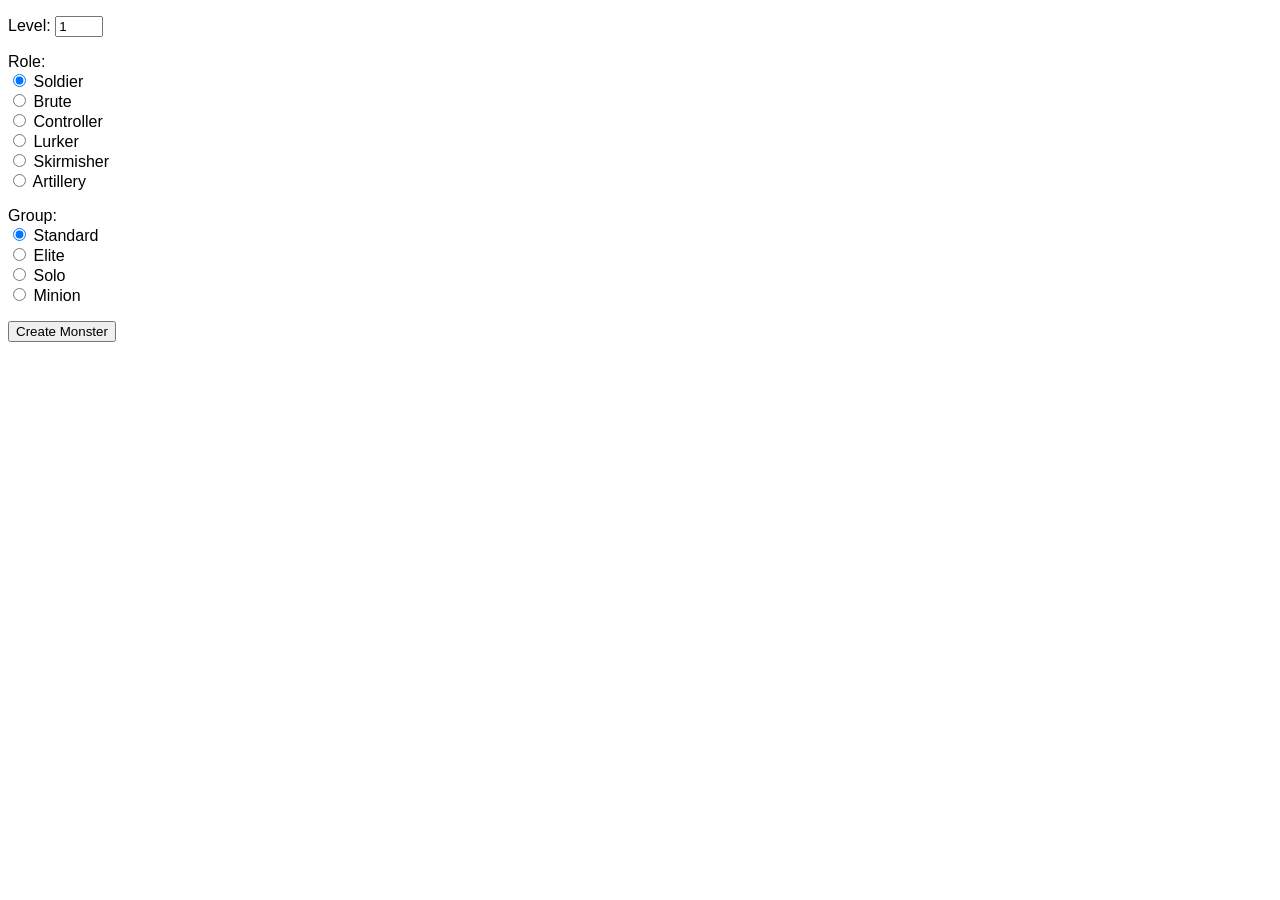
<file: index.html>
<!DOCTYPE html>
<html>
    <head>
        <title>4e Monster Maker</title>
        <link rel="stylesheet" href="style.css">
    </head>
    <body>
        <form action="monster_block.html" method="get">
            <p>
                Level: <input type="number" name="level" min="1" max="30" value="1" required>
            </p>
            <p>
                Role:
                <br><input type="radio" name="role" value="Soldier" checked>
                <label for="role">Soldier</label>
                <br><input type="radio" name="role" value="Brute">
                <label for="role">Brute</label>
                <br><input type="radio" name="role" value="Controller">
                <label for="role">Controller</label>
                <br><input type="radio" name="role" value="Lurker">
                <label for="role">Lurker</label>
                <br><input type="radio" name="role" value="Skirmisher">
                <label for="role">Skirmisher</label>
                <br><input type="radio" name="role" value="Artillery">
                <label for="role">Artillery</label>
            </p>
            <p>
                Group:
                <br><input type="radio" name="group" value="Standard" checked>
                <label for="group">Standard</label>
                <br><input type="radio" name="group" value="Elite">
                <label for="group">Elite</label>
                <br><input type="radio" name="group" value="Solo">
                <label for="group">Solo</label>
                <br><input type="radio" name="group" value="Minion">
                <label for="group">Minion</label>
            </p>
            <p>
                <input type="submit" value="Create Monster">
            </p>
        </form>
    </body>
</html>
</file>
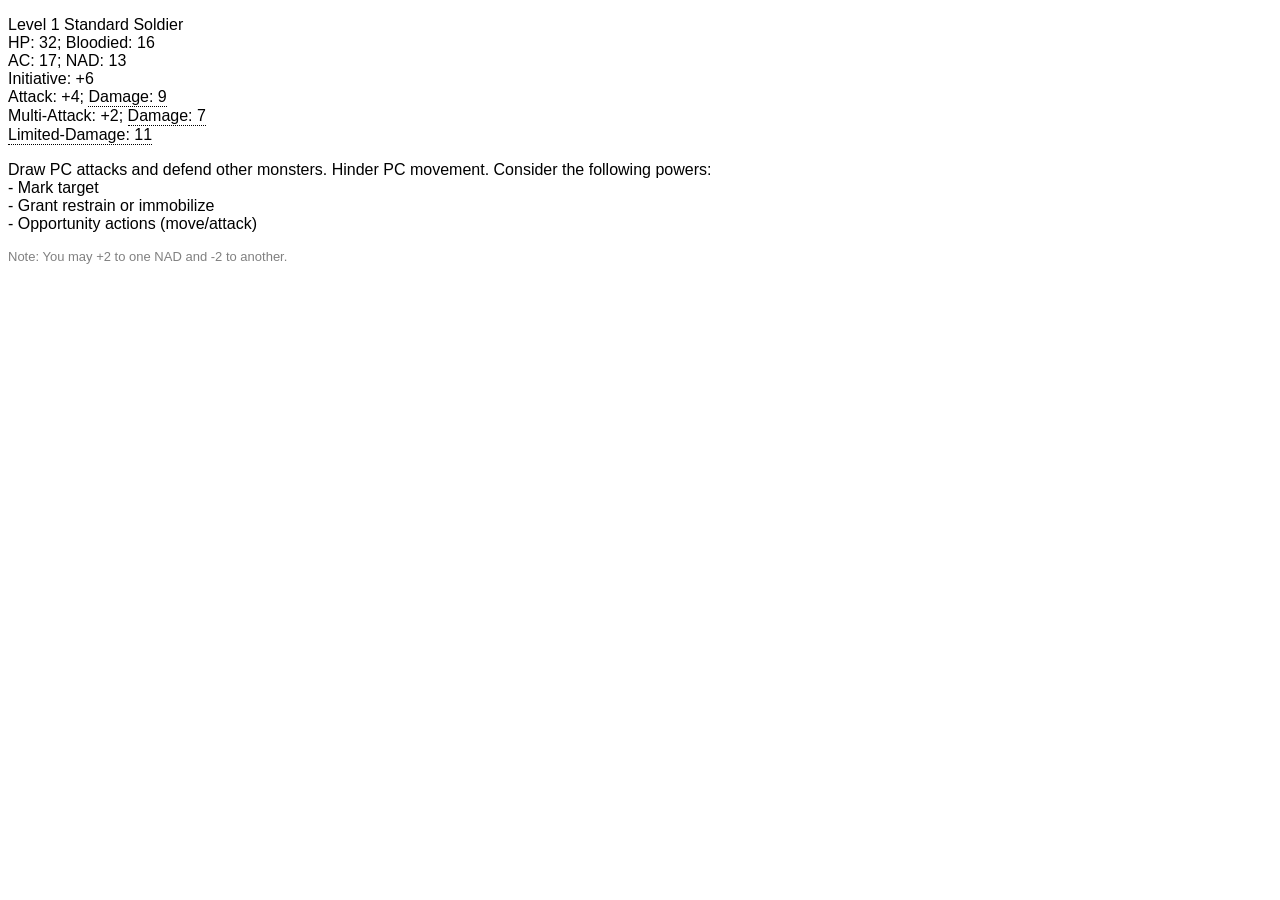
<file: monster_block.html>
<!DOCTYPE html>
<html>
    <head>
        <title>4e Monster</title>
        <link rel="stylesheet" href="style.css">
    </head>
    <body>
        <p><span id="Level">Level&nbsp;</span>
        <span id="Group"></span>
        <span id="Role"></span><br>
        <span id="HP">HP:&nbsp;</span><span id="Non-Minion-Bld">;</span>
        <span id="Bld">Bloodied:&nbsp;</span><br>
        <span id="AC">AC:&nbsp;</span>;
        <span id="NAD">NAD:&nbsp;</span><br>
        <span id="Init">Initiative: +</span><br>
        <span id="Atk">Attack: +</span>;
        <span class="tooltip"><span id="Dam">Damage:&nbsp;</span><span class="tooltiptext" id="DamTooltip"></span></span><br>
        <span id="Non-Minion-Multi">
        <span id="Multi-Atk">Multi-Attack: +</span>;
        <span class="tooltip"><span id="Multi-Dam">Damage:&nbsp;</span><span class="tooltiptext" id="MultiDamTooltip"></span></span><br>
        <span class="tooltip"><span id="Limited-Dam">Limited-Damage:&nbsp;</span><span class="tooltiptext" id="LimitedDamTooltip"></span></span></span></p>
        <span id="RoleInfo"></span>
        <p style="color: grey; font-size: small;">
            Note: You may +2 to one NAD and -2 to another.
        </p>
        <script src="script.js"></script>
    </body>
</html>
</file>
<file: style.css>
p, span {
    font-family: Arial, Helvetica, sans-serif;
}

.tooltip {
  position: relative;
  display: inline-block;
  border-bottom: 1px dotted black;
  cursor: pointer;
}

.tooltiptext {
    visibility: hidden;
    width: max-content;
    background-color: black;
    color: #ffffff;
    text-align: center;
    padding: 3px 5px;
    border-radius: 5px;
    position: absolute;
    z-index: 1;
    top: -3px;
    left: 105%;
}
.tooltip:hover .tooltiptext {
  visibility: visible;
}
</file>
